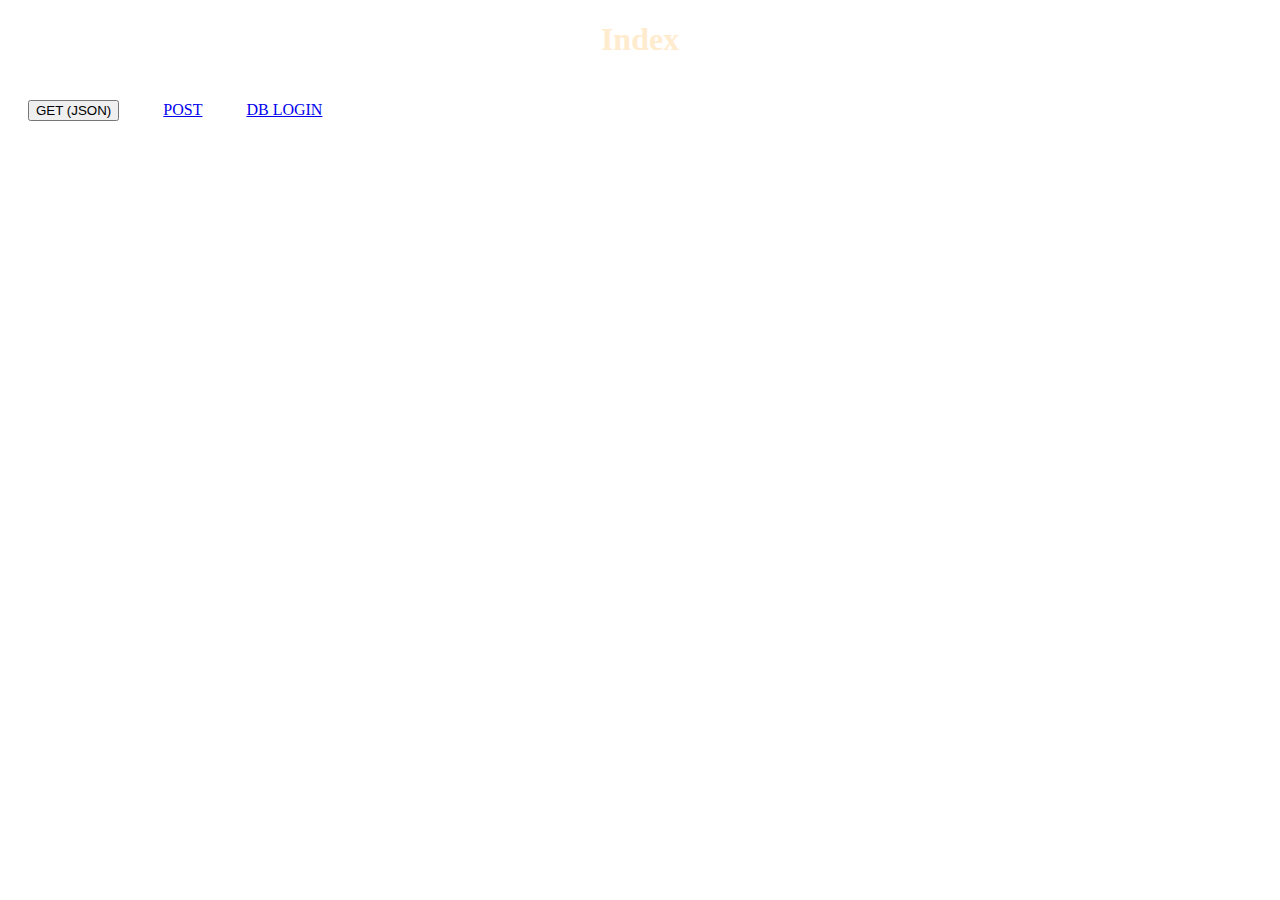
<file: target/classes/templates/index.html>
<!DOCTYPE html>
<html lang="en">

<head>
    <meta charset="UTF-8" xmlns:th="http://www.thymeleaf.org">
    <meta name="viewport" content="width=device-width, initial-scale=1.0">
    <title>Index</title>
    <!-- <link rel="stylesheet" href="../static/css/styles.css"> -->
    <link type="text/css" rel="stylesheet" media="all" th:href="@{/css/styles.css}"
</head>

<body>

    <div class="formbold-main-wrapper" style="color: blanchedalmond; text-align: center;">
        <h1>Index</h1>
    </div>

    <div class="formbold-main-wrapper">

        <form action="/person" method="GET">
            <button class="formbold-btn" style="margin: 20px;">GET (JSON)</button>

        <!-- <a href="DisplayGET.html" class="formbold-btn" style="margin: 20px;">GET (Display Data)</a> -->

        <a href="POST.html" class="formbold-btn" style="margin: 20px;">POST</a>

        <a href="DbLogin.html" class="formbold-btn" style="margin: 20px;">DB LOGIN</a>

    </div>
</body>
</html>
</file>
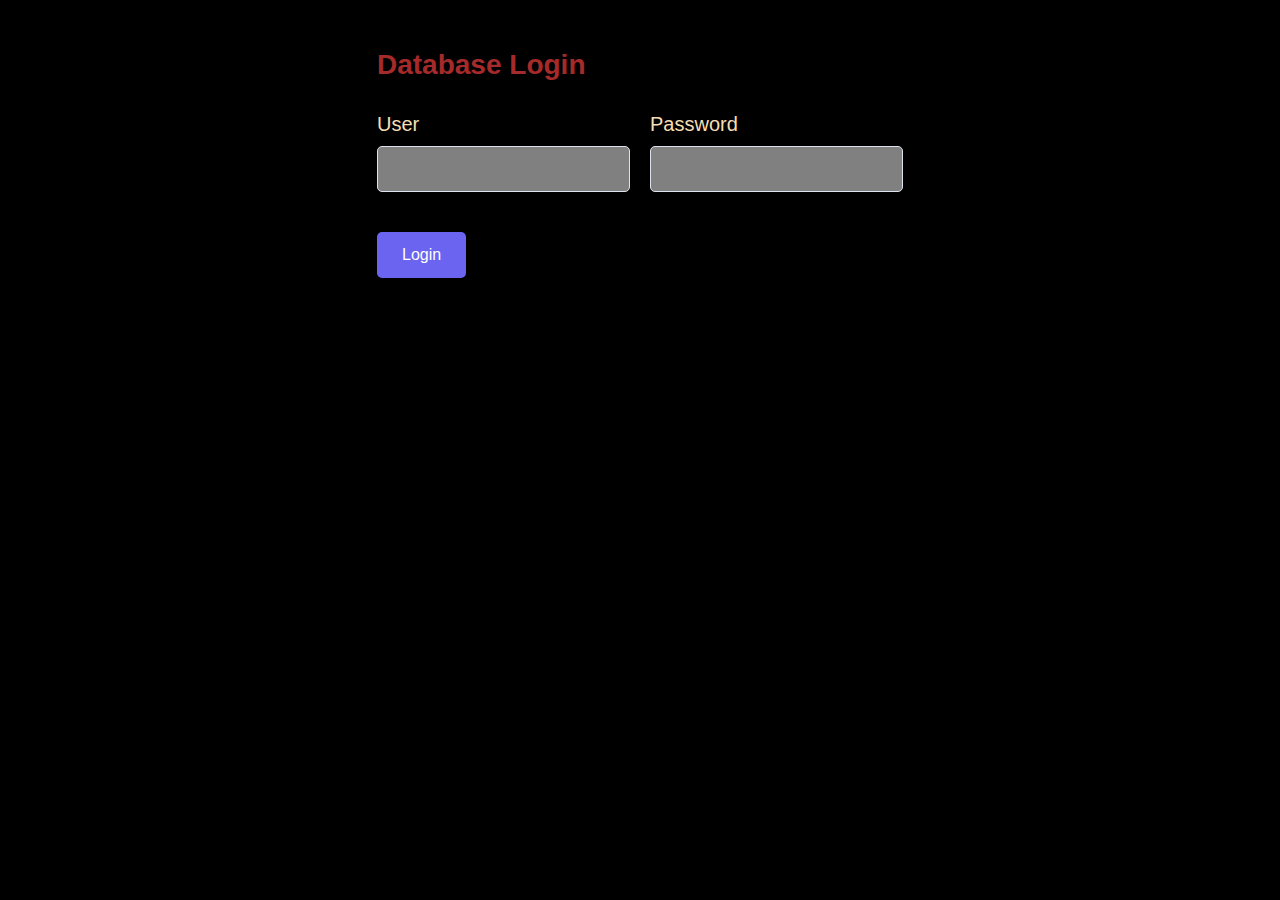
<file: target/classes/static/DbLogin.html>
<!DOCTYPE html>
<html lang="en">
<head>
  <meta charset="UTF-8">
  <meta name="viewport" content="width=device-width, initial-scale=1.0">
  <title>DbLogin</title>
  <link rel="stylesheet" href="css/styles.css">
</head>

<body>
  <div class="formbold-main-wrapper">
    <form action="/Db" method="POST">
      <div class="formbold-form-title">
        <h2 class="">Database Login</h2>
        <p>
        </p>
      </div>

      <div class="formbold-input-flex">
        <div>
          <label for="User" class="formbold-form-label">
            User
          </label>
          <input type="text" name="user" id="user" class="formbold-form-input" required maxlength="30"/>
        </div>
        <div>
          <label for="password" class="formbold-form-label"> Password </label>
          <input type="password" name="password" id="password" class="formbold-form-input" required maxlength="65"/>
        </div>
      </div>
      <button class="formbold-btn">Login</button>
    </form>
  </div>
  </div>
</body>

</html>
</file>
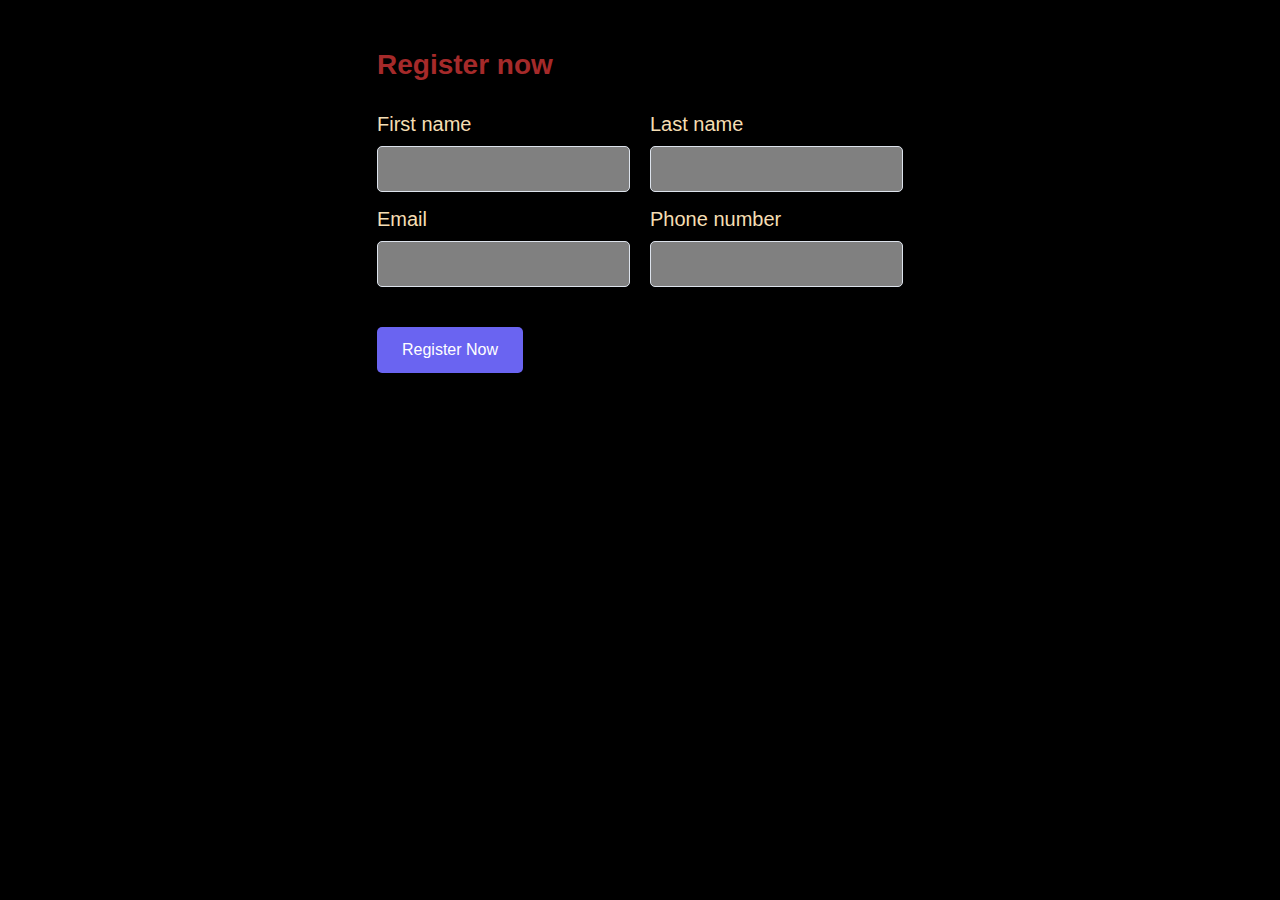
<file: target/classes/static/POST.html>
<!DOCTYPE html>
<html lang="en">
<head>
  <meta charset="UTF-8">
  <meta name="viewport" content="width=device-width, initial-scale=1.0">
  <title>Post</title>
  <link rel="stylesheet" href="css/styles.css">
</head>

<body>
  <div class="formbold-main-wrapper">
    <form action="/person/save" method="POST">
      <div class="formbold-form-title">
        <h2 class="">Register now</h2>
      </div>

      <div class="formbold-input-flex">
        <div>
          <label for="firstname" class="formbold-form-label">
            First name
          </label>
          <input type="text" name="firstname" id="firstname" class="formbold-form-input" required maxlength="30"/>
        </div>
        <div>
          <label for="lastname" class="formbold-form-label"> Last name </label>
          <input type="text" name="lastname" id="lastname" class="formbold-form-input" required maxlength="65"/>
        </div>
      </div>

      <div class="formbold-input-flex">
        <div>
          <label for="email" class="formbold-form-label"> Email </label>
          <input type="email" name="email" id="email" class="formbold-form-input" required/>
        </div>
        <div>
          <label for="phone" class="formbold-form-label"> Phone number </label>
          <input type="text" name="phone" id="phone" class="formbold-form-input" required maxlength="20" minlength="8"/>
        </div>
      </div>
      <button class="formbold-btn">Register Now</button>
    </form>
  </div>
  </div>
</body>

</html>
</file>
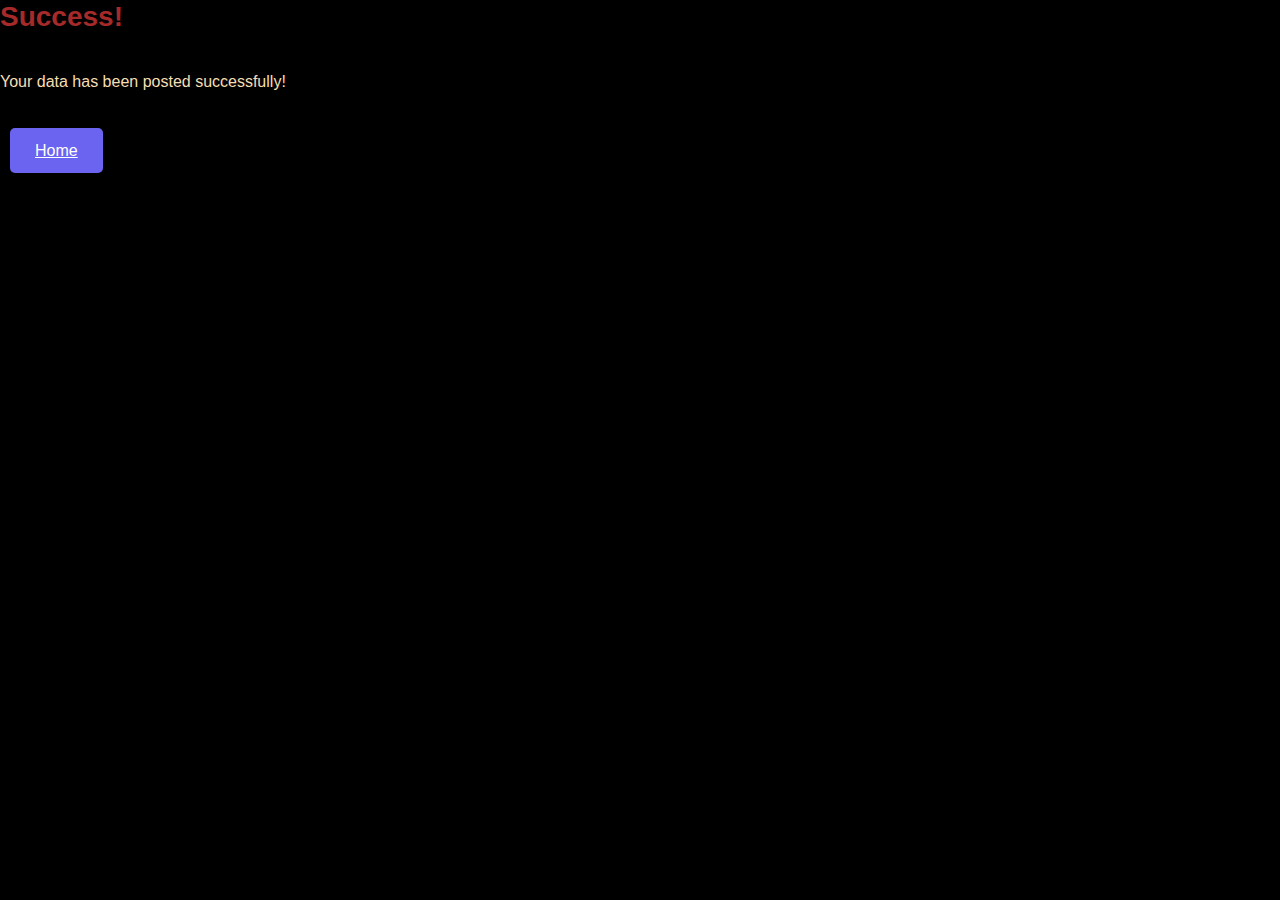
<file: target/classes/static/success.html>
<!DOCTYPE html>
<html lang="en">

<head>
    <meta charset="UTF-8">
    <meta name="viewport" content="width=device-width, initial-scale=1.0">
    <title>Success!</title>
    <link rel="stylesheet" href="css/styles.css">
</head>

<body>
    <div class="formbold-form-title">
        <h2 class="">Success!</h2>
        <p>
            <br>
            Your data has been posted successfully!
            <br>
        </p>
    </div>
    <div>
        <br>
        <a href="/" class="formbold-btn" style="margin: 10px;">Home</a>
    </div>
</body>
</html>
</file>
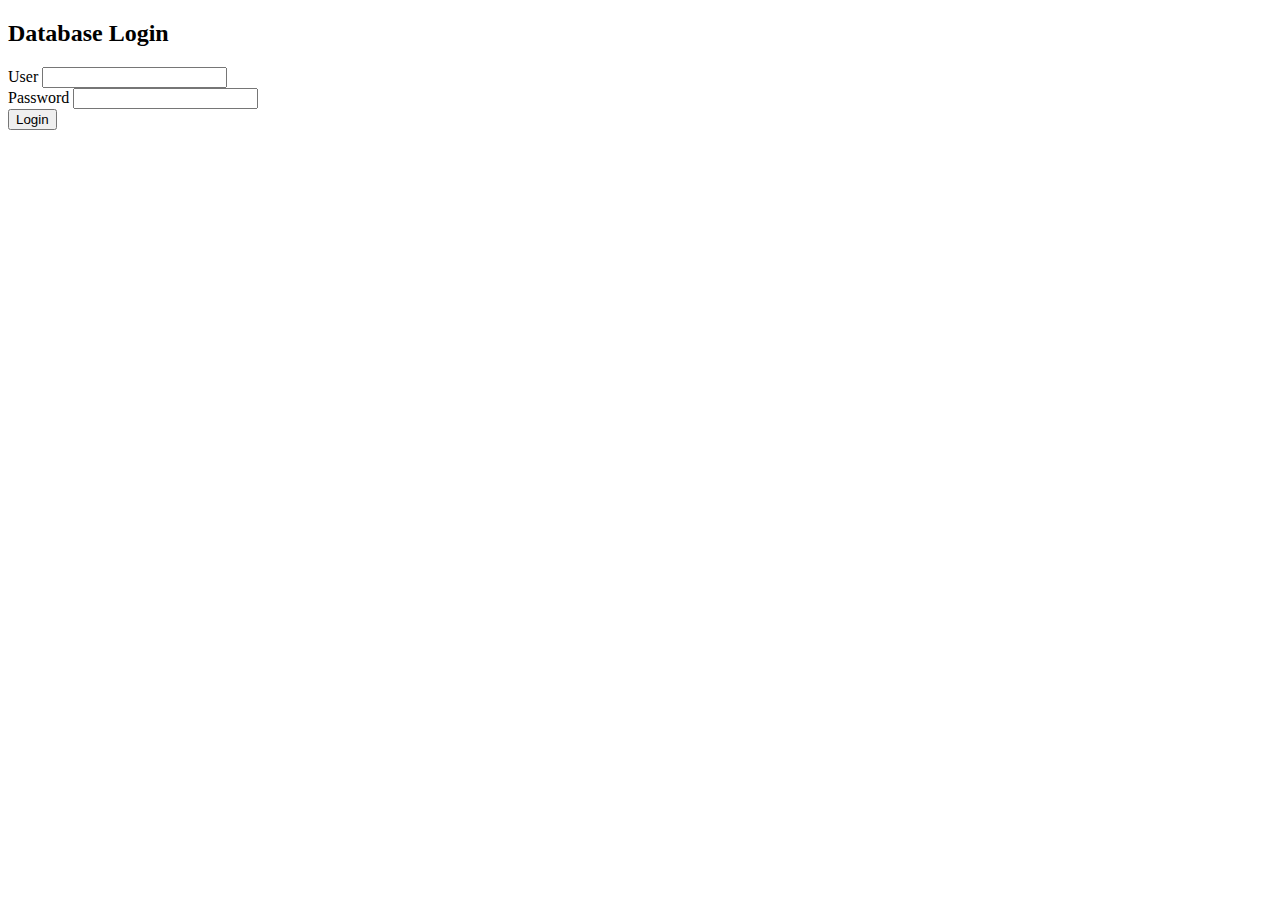
<file: target/classes/templates/DbLogin.html>
<!DOCTYPE html>
<html lang="en">
<head>
  <meta charset="UTF-8" xmlns:th="http://www.thymeleaf.org">
  <meta name="viewport" content="width=device-width, initial-scale=1.0">
  <title>DbLogin</title>
  <link type="text/css" rel="stylesheet" media="all" th:href="@{/css/styles.css}"
</head>

<body>
  <div class="formbold-main-wrapper">
    <form action="http://localhost/Db" method="POST">
      <div class="formbold-form-title">
        <h2 class="">Database Login</h2>
        <p>
        </p>
      </div>

      <div class="formbold-input-flex">
        <div>
          <label for="User" class="formbold-form-label">
            User
          </label>
          <input type="text" name="user" id="user" class="formbold-form-input" required maxlength="30"/>
        </div>
        <div>
          <label for="password" class="formbold-form-label"> Password </label>
          <input type="password" name="password" id="password" class="formbold-form-input" required maxlength="65"/>
        </div>
      </div>
      <button class="formbold-btn">Login</button>
    </form>
  </div>
  </div>
</body>

</html>
</file>
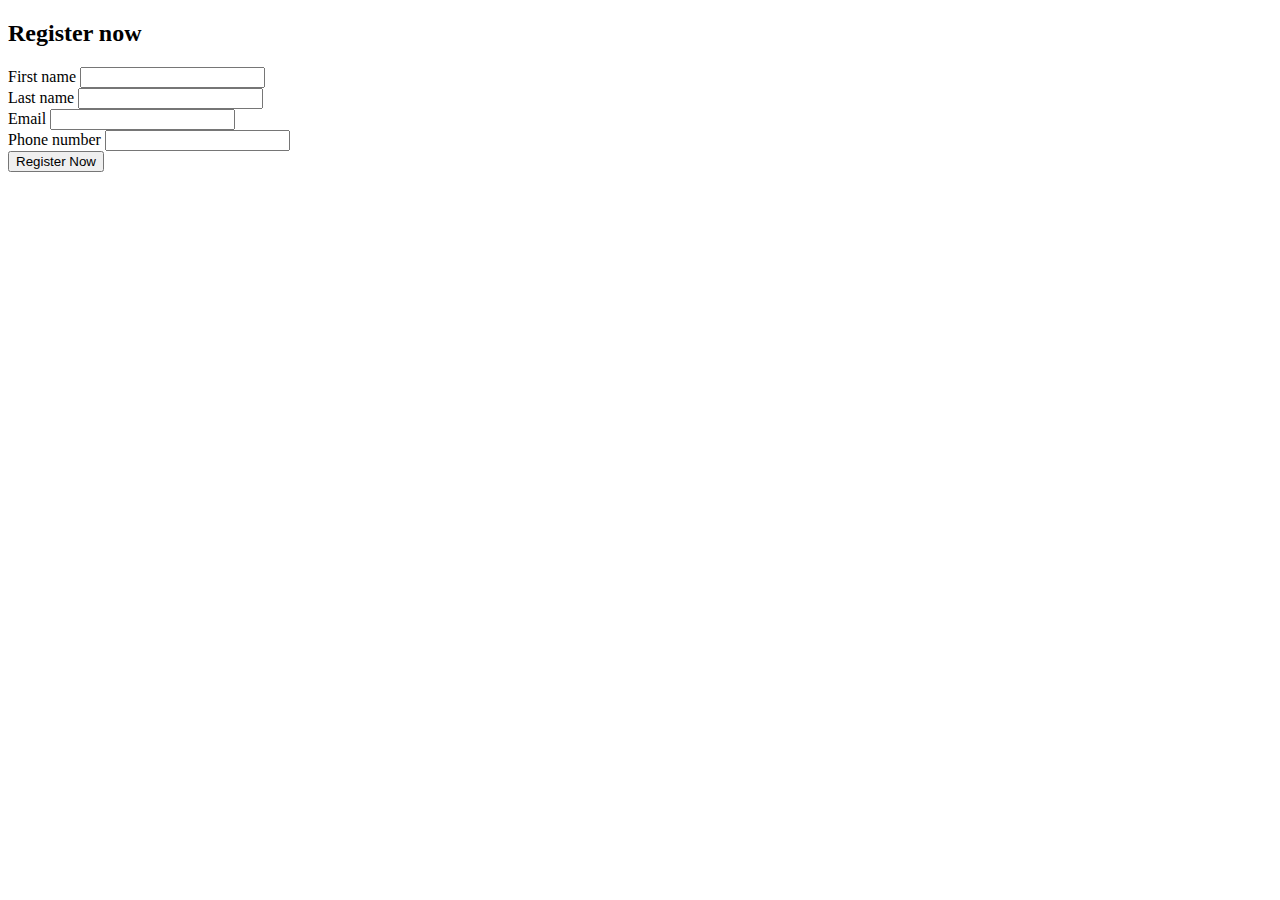
<file: target/classes/templates/POST.html>
<!DOCTYPE html>
<html lang="en">
<head>
  <meta charset="UTF-8" xmlns:th="http://www.thymeleaf.org">
  <meta name="viewport" content="width=device-width, initial-scale=1.0">
  <title>Post</title>
  <link type="text/css" rel="stylesheet" media="all" th:href="@{/css/styles.css}"
</head>

<body>
  <div class="formbold-main-wrapper">
    <form action="http://localhost/person" method="POST">
      <div class="formbold-form-title">
        <h2 class="">Register now</h2>
      </div>

      <div class="formbold-input-flex">
        <div>
          <label for="firstname" class="formbold-form-label">
            First name
          </label>
          <input type="text" name="firstname" id="firstname" class="formbold-form-input" required maxlength="30"/>
        </div>
        <div>
          <label for="lastname" class="formbold-form-label"> Last name </label>
          <input type="text" name="lastname" id="lastname" class="formbold-form-input" required maxlength="65"/>
        </div>
      </div>

      <div class="formbold-input-flex">
        <div>
          <label for="email" class="formbold-form-label"> Email </label>
          <input type="email" name="email" id="email" class="formbold-form-input" required/>
        </div>
        <div>
          <label for="phone" class="formbold-form-label"> Phone number </label>
          <input type="text" name="phone" id="phone" class="formbold-form-input" required maxlength="20" minlength="8"/>
        </div>
      </div>
      <button class="formbold-btn">Register Now</button>
    </form>
  </div>
  </div>
</body>

</html>
</file>
<file: target/classes/static/css/styles.css>
/* @import url('https://fonts.googleapis.com/css2?family=Inter:wght@400;500;600;700&display=swap'); */

  * {
      margin: 0;
      padding: 0;
      box-sizing: border-box;
  }

  body {
      font-family: 'Inter', sans-serif;
      background-color: black;
  }

  .formbold-mb-3 {
      margin-bottom: 15px;
  }

  .formbold-relative {
      position: relative;
  }

  .formbold-opacity-0 {
      opacity: 0;
  }

  .formbold-stroke-current {
      stroke: currentColor;
  }

  #supportCheckbox:checked~div span {
      opacity: 1;
  }

  .formbold-main-wrapper {
      display: flex;
      align-items: center;
      justify-content: center;
      padding: 48px;
  }

  .formbold-form-wrapper {
      margin: 0 auto;
      max-width: 570px;
      width: 100%;
      background: white;
      padding: 40px;
  }

  .formbold-img {
      margin-bottom: 45px;
  }

  .formbold-form-title {
      margin-bottom: 30px;
  }

  .formbold-form-title h2 {
      font-weight: 600;
      font-size: 28px;
      line-height: 34px;
      color: brown;
  }

  .formbold-form-title p {
      font-size: 16px;
      line-height: 24px;
      color: wheat;
      margin-top: 12px;
  }

  .formbold-input-flex {
      display: flex;
      gap: 20px;
      margin-bottom: 15px;
  }

  .formbold-input-flex>div {
      width: 50%;
  }

  .formbold-form-input {
      text-align: center;
      width: 100%;
      padding: 13px 22px;
      border-radius: 5px;
      border: 1px solid #dde3ec;
      background: gray;
      font-weight: 500;
      font-size: 16px;
      color: black;
      outline: none;
      resize: none;
  }

  .formbold-form-input:focus {
      border-color: red;
      box-shadow: 0px 3px 8px rgba(0, 0, 0, 0.05);
  }

  .formbold-form-label {
      color: wheat;
      font-size: 20px;
      line-height: 24px;
      display: block;
      margin-bottom: 10px;
  }

  .formbold-checkbox-label {
      display: flex;
      cursor: pointer;
      user-select: none;
      font-size: 16px;
      line-height: 24px;
      color: wheat;
  }

  .formbold-checkbox-label a {
      margin-left: 5px;
      color: wheat;
  }

  .formbold-input-checkbox {
      position: absolute;
      width: 1px;
      height: 1px;
      padding: 0;
      margin: -1px;
      overflow: hidden;
      clip: rect(0, 0, 0, 0);
      white-space: nowrap;
      border-width: 0;
  }

  .formbold-checkbox-inner {
      display: flex;
      align-items: center;
      justify-content: center;
      width: 20px;
      height: 20px;
      margin-right: 16px;
      margin-top: 2px;
      border: 0.7px solid #dde3ec;
      border-radius: 3px;
  }

  .formbold-btn {
      font-size: 16px;
      border-radius: 5px;
      padding: 14px 25px;
      border: none;
      font-weight: 500;
      background-color: #6a64f1;
      color: white;
      cursor: pointer;
      margin-top: 25px;
  }

  .formbold-btn:hover {
      box-shadow: 0px 3px 8px rgba(0, 0, 0, 0.05);
  }

  table {
    border-collapse: collapse;
    width: 100%;
  }
  
  th, td {
    text-align: left;
    padding: 8px;
  }
  
  th {
    background-color: brown;
    color: wheat;
  }
  
  tr {
    background-color: rgb(101, 101, 101);
    color: wheat;
  }
  tr:nth-child(even) {
    background-color: rgb(42, 42, 42);
  }
</file>
